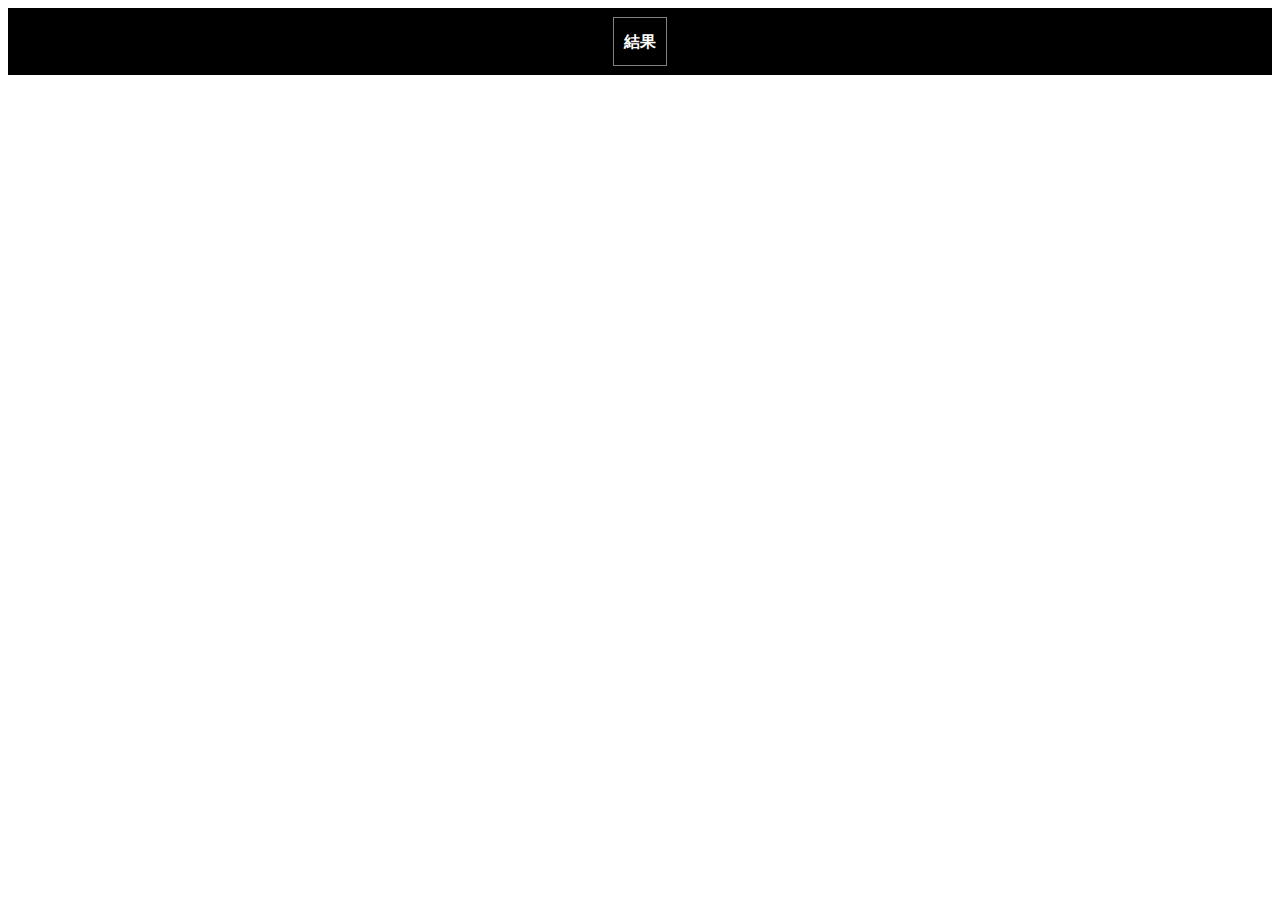
<file: module.html>
<!DOCTYPE html>
<html lang="ja">

<head>
  <meta charset="UTF-8">
  <meta http-equiv="X-UA-Compatible" content="IE=edge">
  <meta name="viewport" content="width=device-width, initial-scale=1.0">
  <link rel="stylesheet" href="./assets/css/module.css">
  <title>module</title>
</head>

<body>
  <!-- <h1 style="display: none;">選択したら画像が変わるモジュール</h1>
  <select name="golf" id="golf">
    <option value="4" selected>未選択</option>
    <option value="0">value1</option>
    <option value="1">value2</option>
    <option value="2">value3</option>
    <option value="3">value4</option>
  </select>
  <div class="image_wrapper">
    <img
      src="https://images.unsplash.com/photo-1611374243147-44a702c2d44c?ixlib=rb-1.2.1&ixid=MnwxMjA3fDB8MHxwaG90by1wYWdlfHx8fGVufDB8fHx8&auto=format&fit=crop&w=1170&q=80"
      alt="" class="image on">
    <img
      src="https://images.unsplash.com/flagged/photo-1576448438685-9f5e5b283d4f?ixid=MnwxMjA3fDB8MHxwaG90by1wYWdlfHx8fGVufDB8fHx8&ixlib=rb-1.2.1&auto=format&fit=crop&w=1170&q=80"
      alt="" class="image">
    <img
      src="https://images.unsplash.com/photo-1590153005020-236b736e06d1?ixlib=rb-1.2.1&ixid=MnwxMjA3fDB8MHxwaG90by1wYWdlfHx8fGVufDB8fHx8&auto=format&fit=crop&w=1170&q=80"
      alt="" class="image">
    <img
      src="https://images.unsplash.com/photo-1606208979423-55c6df2b8db2?ixlib=rb-1.2.1&ixid=MnwxMjA3fDB8MHxwaG90by1wYWdlfHx8fGVufDB8fHx8&auto=format&fit=crop&w=388&q=80"
      alt="" class="image">
  </div>
  <div class="score">
    <table>
      <caption>サザンリンクスGC</caption>
      <tbody>
        <tr>
          <td>ホール</td>
          <td>１</td>
          <td>2</td>
          <td>3</td>
          <td>4</td>
          <td>5</td>
          <td>6</td>
          <td>7</td>
          <td>8</td>
          <td>9</td>
          <td>10</td>
          <td>１1</td>
          <td>１2</td>
          <td>１3</td>
          <td>１4</td>
          <td>１5</td>
          <td>１6</td>
          <td>１7</td>
          <td>１8</td>
          <td>total</td>
        </tr>
        <tr>
          <td>Par</td>
          <td>4</td>
          <td>4</td>
          <td>5</td>
          <td>3</td>
          <td>4</td>
          <td>4</td>
          <td>4</td>
          <td>3</td>
          <td>5</td>

          <td>5</td>
          <td>4</td>
          <td>4</td>
          <td>3</td>
          <td>5</td>
          <td>4</td>
          <td>4</td>
          <td>3</td>
          <td>4</td>
          <td>72</td>
        </tr>
        <tr>
          <td>Yard</td>
          <td>345</td>
          <td>365</td>
          <td>515</td>
          <td>142</td>
          <td>328</td>
          <td>392</td>
          <td>400</td>
          <td>120</td>
          <td>540</td>

          <td>535</td>
          <td>375</td>
          <td>375</td>
          <td>165</td>
          <td>510</td>
          <td>330</td>
          <td>390</td>
          <td>132</td>
          <td>375</td>
          <td>6334</td>
        </tr>
        <tr>
          <td><select name="name" id="player_name">
              <option value="select">プレイヤー選択</option>
              <option value="soudi">ソウディ</option>
              <option value="dj">ダスティン・ジョンソン</option>
              <option value="tiger">タイガーウッズ</option>
              <option value="matuyama">松山英樹</option>
            </select></td>
          <td><input type="text" class="num"></td>
          <td><input type="text" class="num"></td>
          <td><input type="text" class="num"></td>
          <td><input type="text" class="num"></td>
          <td><input type="text" class="num"></td>
          <td><input type="text" class="num"></td>
          <td><input type="text" class="num"></td>
          <td><input type="text" class="num"></td>
          <td><input type="text" class="num"></td>
          <td><input type="text" class="num"></td>
          <td><input type="text" class="num"></td>
          <td><input type="text" class="num"></td>
          <td><input type="text" class="num"></td>
          <td><input type="text" class="num"></td>
          <td><input type="text" class="num"></td>
          <td><input type="text" class="num"></td>
          <td><input type="text" class="num"></td>
          <td><input type="text" class="num"></td>
          <td>
            <p class="total_score"></p>
          </td>
        </tr>
      </tbody>
    </table>
    <button class="result">結果</button>

  </div>

  <div class="player_input">
    <div class="oya">
      <input type="text" name="test" class="inputPlayer">
      <button class="insert">Go!</button>
    </div>
  </div>
  <tr>
    <td>
      <select name="name" id="aaa">
      </select>
    </td>
  </tr> -->

  <!-- おしゃれなボタン -->
  <div class="container">
    <a href="#" class="btn-shine">結果</a>
  </div>


  <script src="https://ajax.googleapis.com/ajax/libs/jquery/3.3.1/jquery.min.js"></script>
  <script src="./assets/js/module.js"></script>
</body>

</html>
</file>
<file: assets/css/module.css>
.image{
  display: none;
  max-width: 100%;
  height: auto;
}

.image_wrapper{
  width: 600px;
  margin: 100px auto 100px;
}

.oya {
  position: absolute;
  top:300px;
  left: 300px;
}

.insert {
  height: 50px;
  width: 50px;    
}

.inputPlayer {
  height: 50px;
  width: 300px;
  font-size: 20px;
}

/* おしゃれなボタン */
.container {
  text-align: center;
  padding-top: 10px;
  padding-bottom: 10px;
  background-color: #000;
  /* width: 100px; */
 
}


/* ここから下がボタンのCSS　*/
.btn-shine {
  color: #FFF;
  display: inline-block;
  font-size: 16px;
  font-weight: bold;
  line-height: 45px;
  width: 50px;
  /* height: 70px; */
  /* position: relative; */
  text-decoration: none;
  text-transform: uppercase;
  border: 1px solid transparent;
  outline: 1px solid;
  outline-color: rgba(255, 255, 255, 0.5);
  outline-offset: 0px;
  text-shadow: none;
  transition: all 1.2s cubic-bezier(0.2, 1, 0.2, 1);
}

.btn-shine:hover {
  border-color: #FFF;
  box-shadow: inset 0 0 20px rgba(255, 255, 255, 0.5), 0 0 20px rgba(255, 255, 255, 0.2);
  outline-color: transparent;
  outline-offset: 12px;
  text-shadow: 2px 2px 3px #000;
}

/* ここから下がボタンのCSS　*/
.btn-shine.is-pink:hover {
  text-shadow: 2px 2px 3px #e00364;/* text-shadowを背景色に変更する*/
}
</file>
